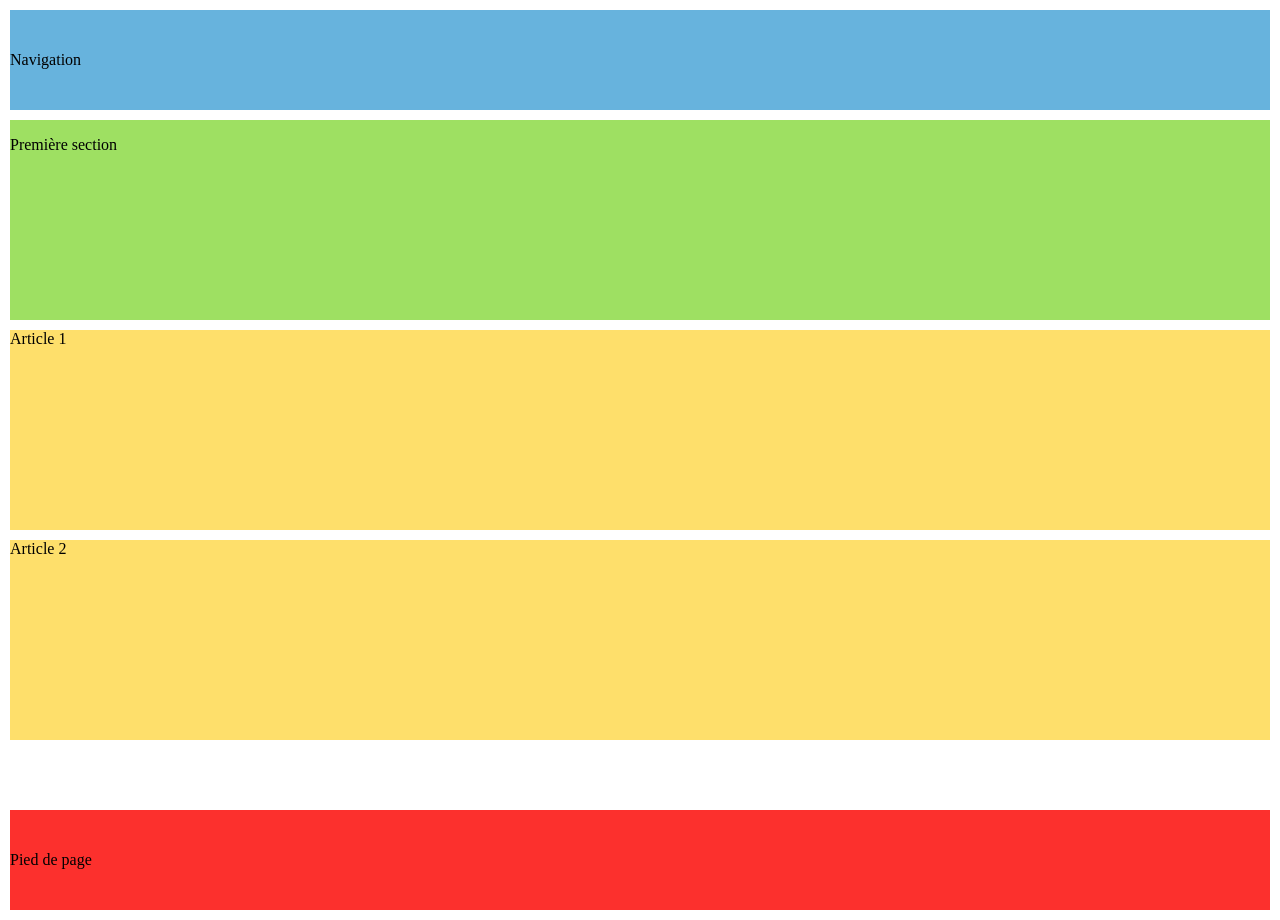
<file: day02/task02/index.html>
<!DOCTYPE html>
<html lang="fr">
<head>
  <meta charset="UTF-8">
  <meta name="viewport" content="width=device-width, initial-scale=1.0">
  <title>Exercice responsive</title>
  <link rel="stylesheet" href="style.css">
</head>
<body>
  <header class="blue">
    <nav>Navigation</nav>
  </header>

  <section class="green">
    <p>Première section</p>
  </section>

  <section>
    <article class="yellow">Article 1</article>
    <article class="yellow">Article 2</article>
    <article>Article 3</article>
    <article>Article 4</article>
    <article>Article 5</article>
    <article>Article 6</article>
  </section>

  <footer class="red">
    <p>Pied de page</p>
  </footer>
</body>
</html>
</file>
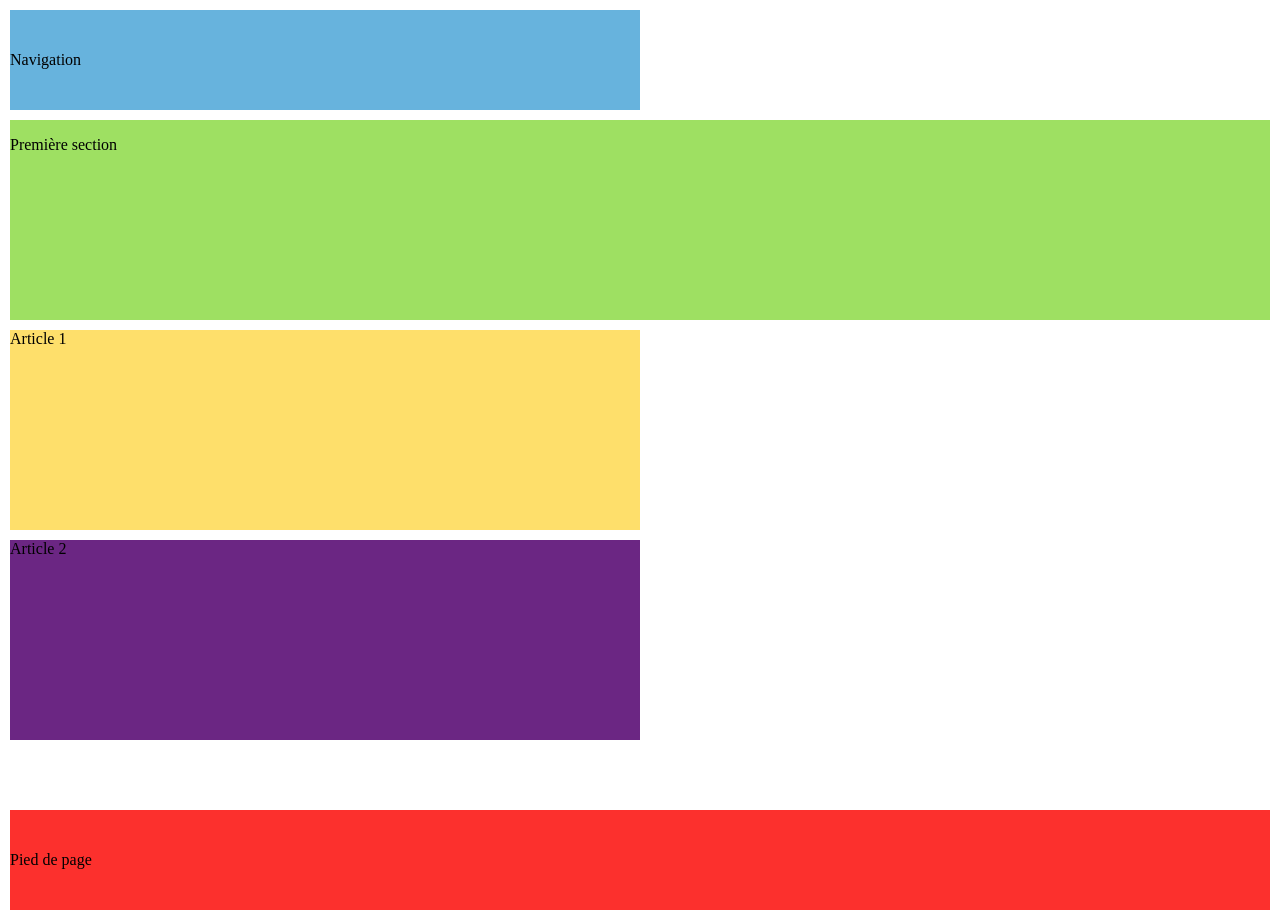
<file: day02/task03/index.html>
<!DOCTYPE html>
<html lang="fr">
<head>
  <meta charset="UTF-8">
  <meta name="viewport" content="width=device-width, initial-scale=1.0">
  <title>Exercice responsive</title>
  <link rel="stylesheet" href="style.css">
</head>
<body>
  <header class="blue">
    <nav>Navigation</nav>
  </header>

  <section class="green">
    <p>Première section</p>
  </section>

  <section>
    <article class="yellow">Article 1</article>
    <article class="purple">Article 2</article>
    <article>Article 3</article>
    <article>Article 4</article>
    <article>Article 5</article>
    <article>Article 6</article>
  </section>

  <footer class="red">
    <p>Pied de page</p>
  </footer>
</body>
</html>
</file>
<file: day02/task02/style.css>
/* flex box -- style général */
body {
  display: flex;
  flex-direction: column;
  gap: 10px;
  margin: 10px;
  min-height: 100vh;
}

header, footer {
  min-height: 100px;
  display: flex;
  align-items: center;
}

/* section principale prend l'espace restant */
section {
  flex: 1;
  display: flex;
  flex-direction: column;
  gap: 10px;
}

header, section, footer, article {width: 100%;}

/* cache les articles à partir du 3e */
section article:nth-child(n+3) {display: none;} 

/* on utilise gap pour l'espacement */
section article {margin: 0;}

/* couleurs des zones */
.blue { background-color: #67B3DD; min-height: 100px; }
.green { background-color: #9EE062; min-height: 200px; }
.yellow{ background-color: #FEDF6B; min-height: 200px; }
.red { background-color: #FC302D; min-height: 100px; }

@media screen and (max-width: 767px) {}
</file>
<file: day02/task03/style.css>
/* flex box -- style général */
body {
  display: flex;
  flex-direction: column;
  gap: 10px;
  margin: 10px;
  min-height: 100vh;
}

header, footer {
  min-height: 100px;
  display: flex;
  align-items: center;
}

/* section principale prend l'espace restant */
section {
  flex: 1;
  display: flex;
  flex-direction: column;
  gap: 10px;
}

header {width: 50%;}
section {width: 100%;}
article {width: 50%;}
footer {width: 100%;}

/* cache les articles à partir du 3e */
section article:nth-child(n+3) {display: none;} 

/* on utilise gap pour l'espacement */
section article {margin: 0;}

/* couleurs des zones */
.blue { background-color: #67B3DD; min-height: 100px;}
.green { background-color: #9EE062; min-height: 200px;}
.yellow{ background-color: #FEDF6B; min-height: 200px;}
.purple{background-color: #6B2683; min-height: 200px;}
.red { background-color: #FC302D; min-height: 100px;}

@media screen (max-width: 767px) {}
@media screen (min-width: 768px) and (max-width: 1023px) {}
</file>
